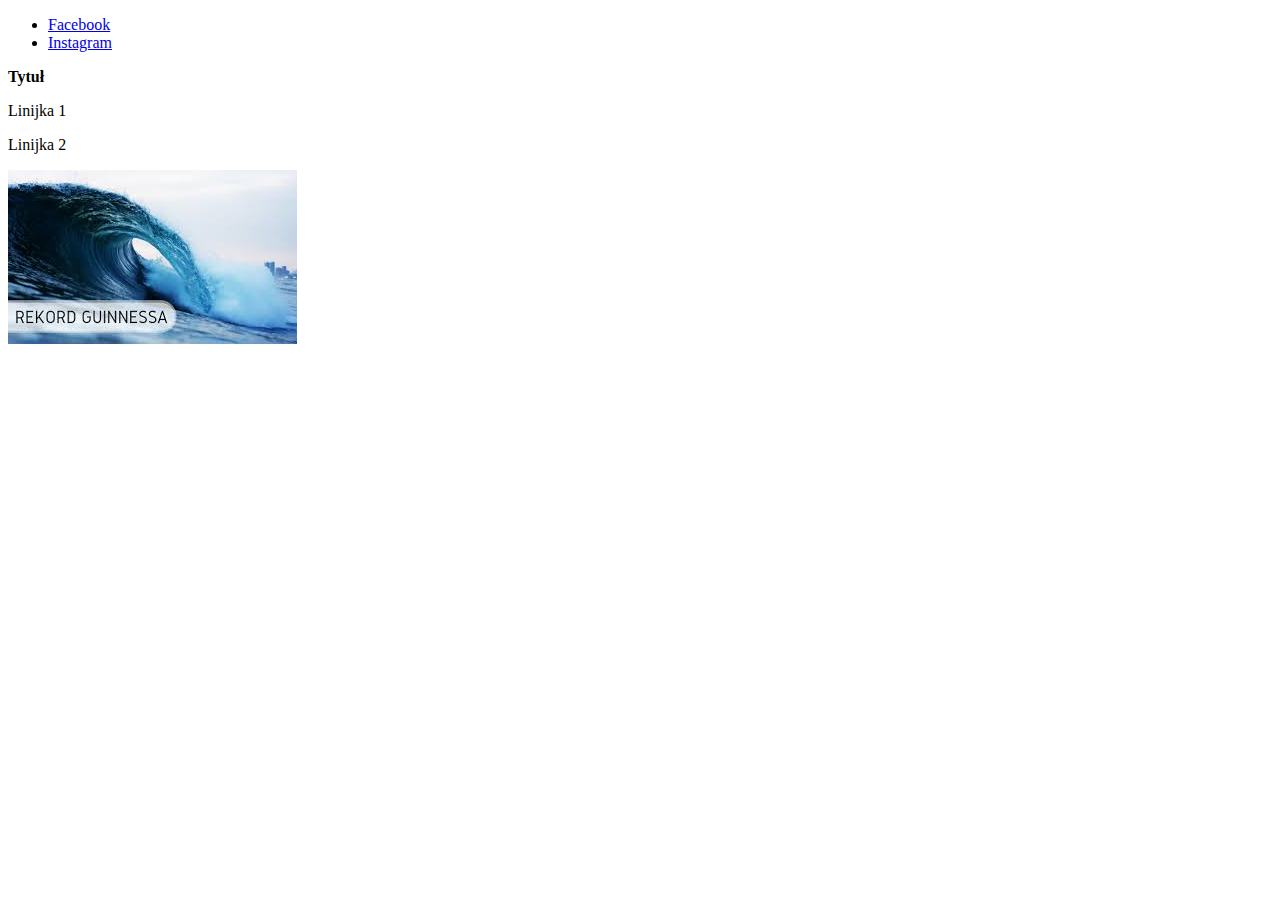
<file: index.html>
<!doctype html>
<html lang="en">
  <head>
    <meta charset="UTF-8">
    <title>obrazek</title>
  </head>
  <body>
    <ul>
    <li><a href="https://www.facebook.com">
    Facebook
    </a>
    </li>
    <li><a href="https://www.instagram.com">
    Instagram
    
    </a>
    </li>
   </ul>
    <p><b>Tytuł</b></p>
    <p>Linijka 1</p>
    <p>Linijka 2</p>
    <div>
    <img src="download.jpeg"/>
    </div>
  </body>
</html>
</file>
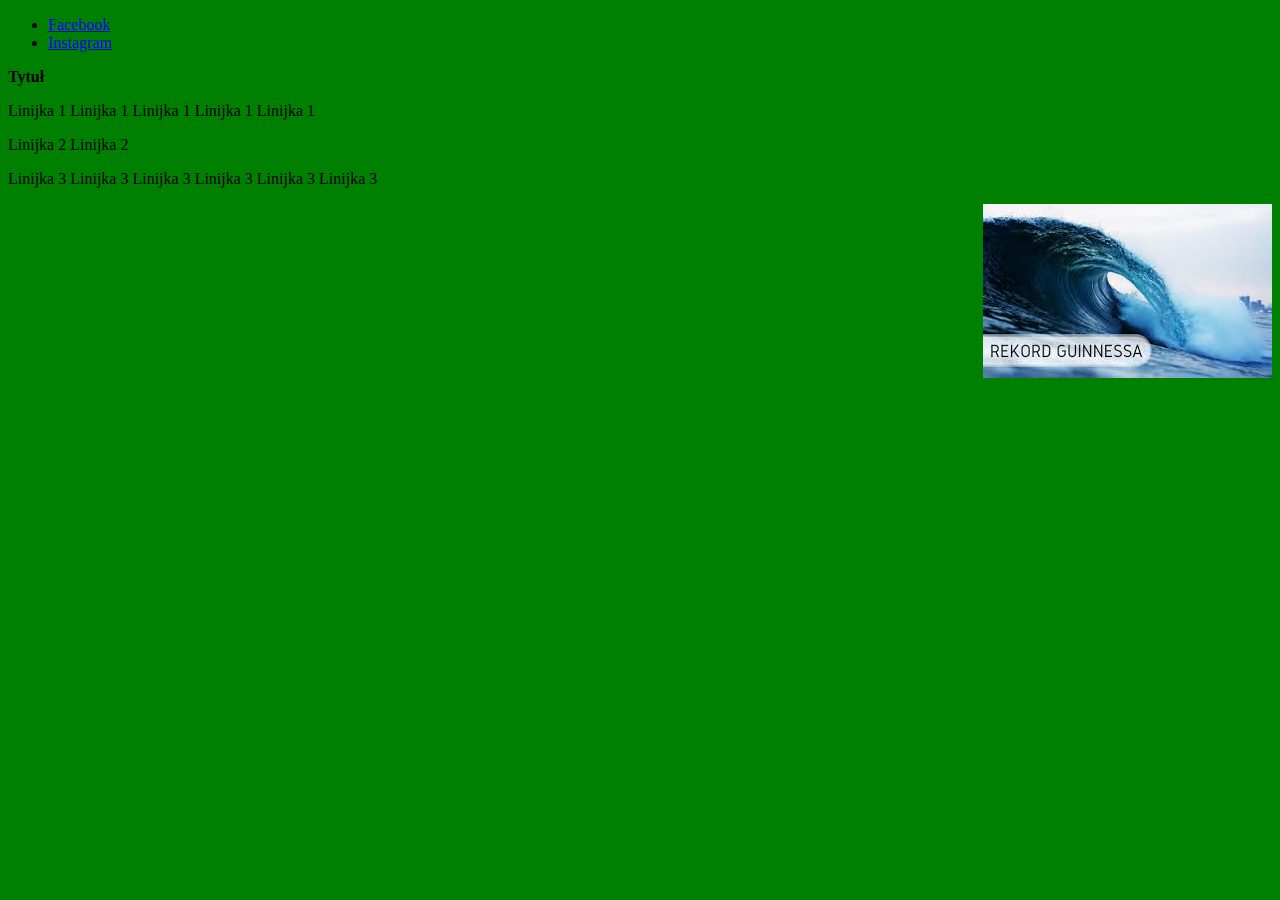
<file: zadanie1.html>
<!doctype html>
<html lang="en">
  <head>
    <meta charset="UTF-8">
    <title>obrazek</title>
    <link rel="stylesheet"
	href="styl.css">    
  </head>
  <body>
    <ul>
    <li><a href="https://www.facebook.com">
    Facebook
    </a>
    </li>
    <li><a href="https://www.instagram.com">
    Instagram
    
    </a>
    </li>
   </ul>
    <p><b>Tytuł</b></p>
    <p>Linijka 1 Linijka 1 Linijka 1 Linijka 1 Linijka 1</p>
    <p>Linijka 2 Linijka 2</p>
    <p>Linijka 3 Linijka 3 Linijka 3 Linijka 3 Linijka 3 Linijka 3</p>
    <div>
    <img src="download.jpeg"/>
    </div>
  </body>
</html>
</file>
<file: styl.css>
body {background: green}
div img{float: right}
</file>
